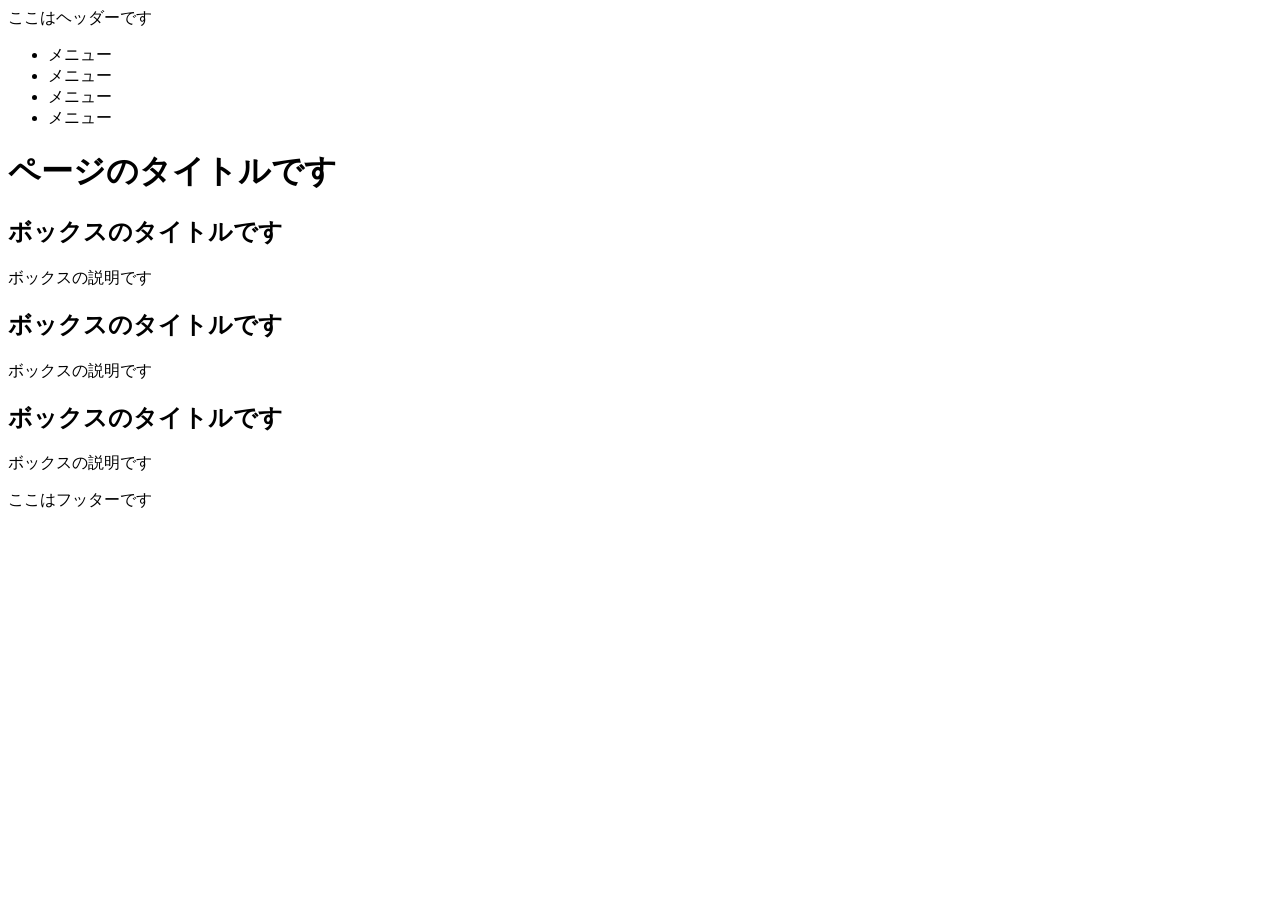
<file: 08_htmlcss/task01.html>
<!DOCTYPE html>
<html lang="ja">
    <head>
        <meta charset="UTF-8">
        <title>HTML/CSS基礎</title>
        <meta name="description" content="HTML/CSS基礎のページです">
    </head>
    <body>
        <header class="header">
            ここはヘッダーです
            <nav class="nav">
                <ul>
                    <li>メニュー</li>
                    <li>メニュー</li>
                    <li>メニュー</li>
                    <li>メニュー</li>
                </ul>
            </nav>
        </header>

        <main class="main">
            <h1>ページのタイトルです</h1>

            <h2>ボックスのタイトルです</h2>
            <p>ボックスの説明です</p>

            <h2>ボックスのタイトルです</h2>
            <p>ボックスの説明です</p>

            <h2>ボックスのタイトルです</h2>
            <p>ボックスの説明です</p>
        </main>

        <footer class="footer">
            ここはフッターです
        </footer>
    </body>
</html>
</file>
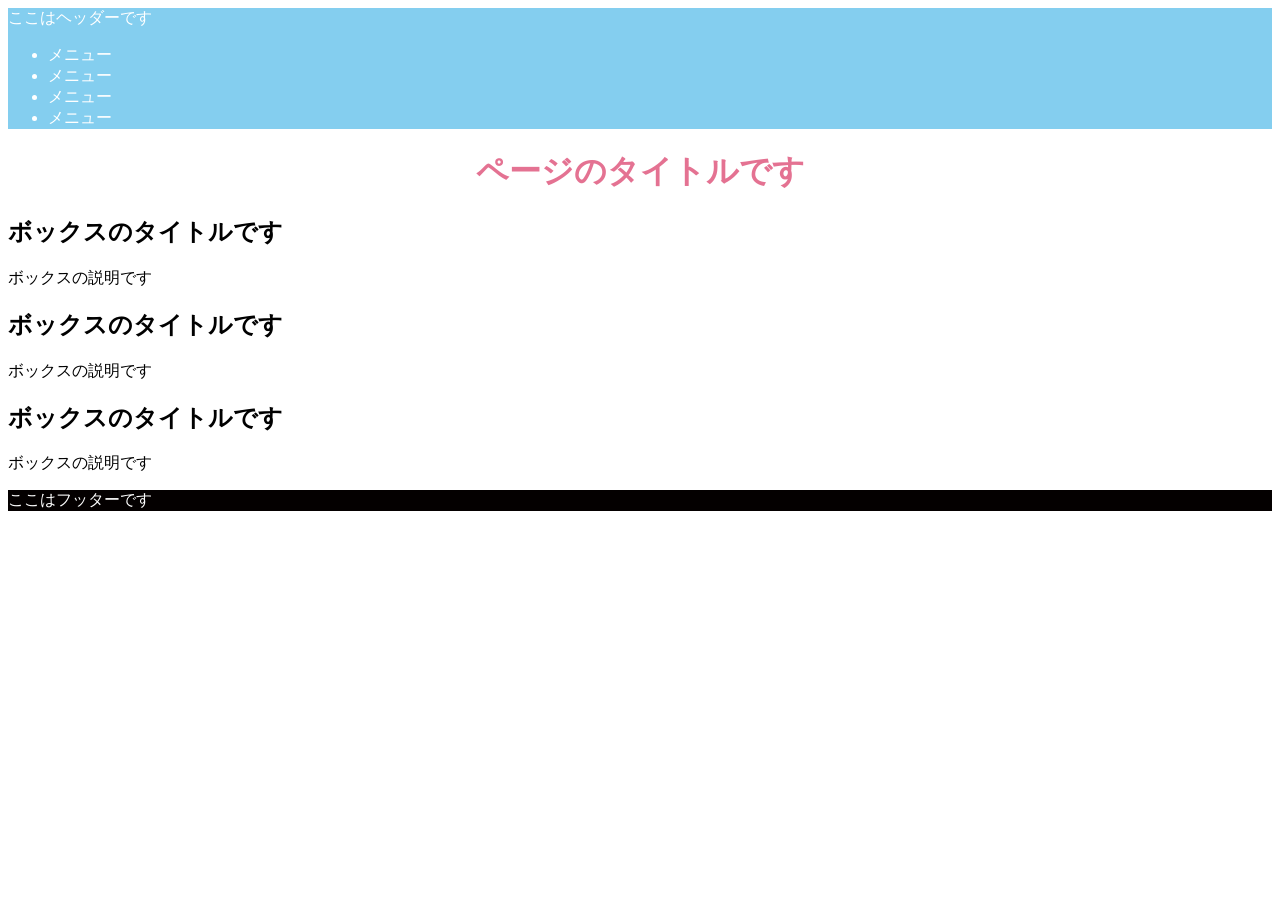
<file: 08_htmlcss/task02.html>
<!DOCTYPE html>
<html lang="ja">
    <head>
        <meta charset="UTF-8">
        <title>HTML/CSS基礎</title>
        <meta name="description" content="HTML/CSS基礎のページです">
        <link rel="stylesheet" href="task02.css">
    </head>
    <body>
        <header class="header">
            ここはヘッダーです
            <nav class="nav">
                <ul>
                    <li>メニュー</li>
                    <li>メニュー</li>
                    <li>メニュー</li>
                    <li>メニュー</li>
                </ul>
            </nav>
        </header>

        <main class="main">
            <h1>ページのタイトルです</h1>

            <h2>ボックスのタイトルです</h2>
            <p>ボックスの説明です</p>

            <h2>ボックスのタイトルです</h2>
            <p>ボックスの説明です</p>

            <h2>ボックスのタイトルです</h2>
            <p>ボックスの説明です</p>
        </main>

        <footer class="footer">
            ここはフッターです
        </footer>
    </body>
</html>
</file>
<file: 08_htmlcss/task02.css>
/* ヘッダーのスタイル */
.header {
    color: #fff;
    background-color: #84ceef;
}

/* ページのタイトルのスタイル */
h1 {
    color: #e47292;
    text-align: center;
}

/* フッターのスタイル */
.footer {
    color: #fff;
    background-color: #040000;
}
</file>
